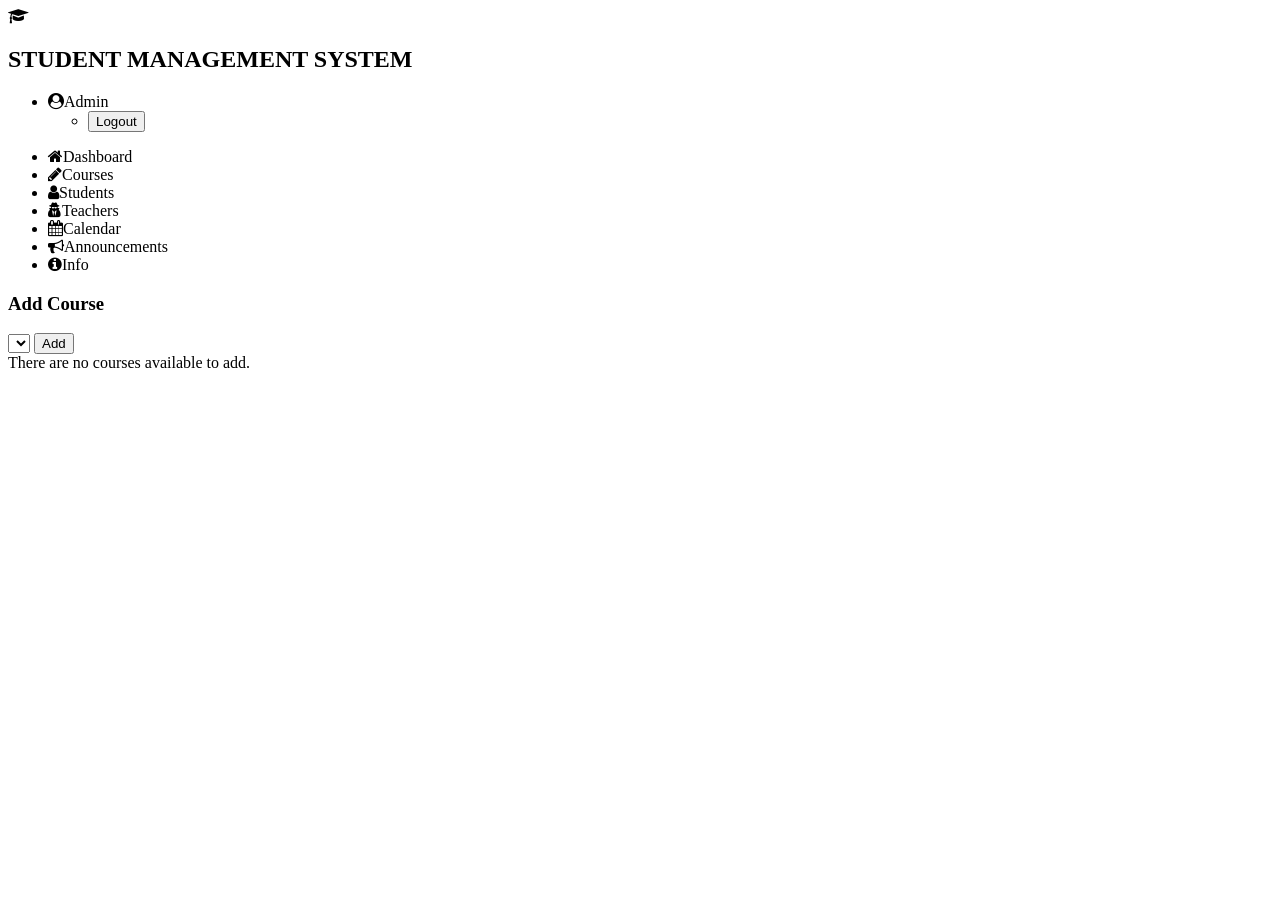
<file: src/main/resources/templates/admin/add-course.html>
<!DOCTYPE html>

<html>

<head>
	<title>Add Course</title>
	
	<meta name="viewport" content="width=device-width, initial-scale=1">
	
	 
	<link rel="stylesheet" th:href="@{/css/navbar.css}">
	
	<link rel="stylesheet" th:href="@{/css/button.css}">
	
	<link rel="stylesheet" th:href="@{/css/admin/add-course.css}">
	
	<link rel="stylesheet" href="https://cdnjs.cloudflare.com/ajax/libs/font-awesome/4.7.0/css/font-awesome.min.css">
</head>

<body>

	<nav>
		<i class="fa fa-mortar-board"></i>
		<h1>STUDENT MANAGEMENT SYSTEM</h1>		
		<ul>
			<li>								
				<a><i class="fa fa-user-circle"></i>Admin</a>
				<ul class="dropdown">
					<li>										
						<form action="#" th:action="@{/logout}" method="POST">	
							<input type="submit" value="Logout"></input>						
						</form>						
					</li>
				</ul>
			</li>
		</ul>		
	</nav>
	
	<div class="vertical-navbar">
		<ul>
			<li><a th:href="@{/admin/adminPanel}"><i class="fa fa-home fa-navbar"></i><span>Dashboard</span></a></li>
			<li><a th:href="@{/admin/courses}"><i class="fa fa-pencil fa-navbar"></i><span>Courses</span></a></li>
			<li><a th:href="@{/admin/students}"><i class="fa fa-user fa-navbar"></i><span>Students</span></a></li>
			<li><a th:href="@{/admin/teachers}"><i class="fa fa-user-secret fa-navbar"></i><span>Teachers</span></a></li>
			<li><a th:href="@{/admin/adminPanel}"><i class="fa fa-calendar fa-navbar"></i><span>Calendar</span></a></li>
			<li><a th:href="@{/admin/adminPanel}"><i class="fa fa-bullhorn fa-navbar"></i><span>Announcements</span></a></li>
			<li><a th:href="@{/admin/adminInfo}"><i class="fa fa-info-circle fa-navbar"></i><span>Info</span></a></li>
		</ul>
	</div>
	
	<div class="content">
	
	<h3>Add Course</h3>
	<div th:if="${listSize != 0}">
	<form action="#" th:action="@{/admin/students/{studentId}/addCourse/save(studentId=${student.id})}">
		<select th:name="courseId">
			<option th:each="c : ${courses}"
                    th:value="${c.id}"
                    th:text="${c.code + ' ' + c.name}" />			
		</select>
		<button type="submit">Add</button>
	</form>
	</div>
	
	<div th:if="${listSize == 0}">There are no courses available to add.</div>
	
	</div>
</body>

</html>
</file>
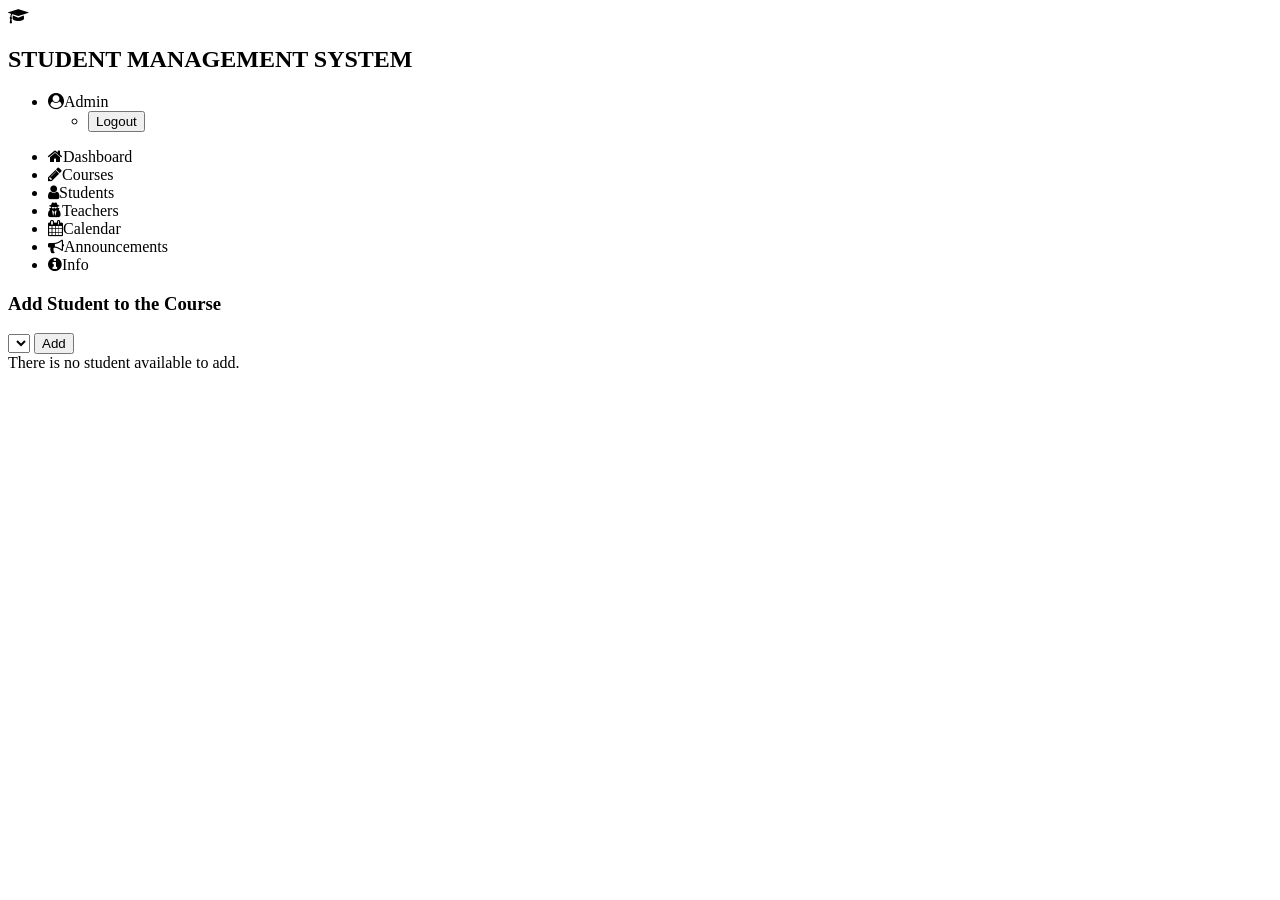
<file: src/main/resources/templates/admin/add-student.html>
<!DOCTYPE html>

<html>

<head>
	<title>Add Student</title>
	<meta name="viewport" content="width=device-width, initial-scale=1">
		 
	<link rel="stylesheet" th:href="@{/css/navbar.css}">
	
	<link rel="stylesheet" th:href="@{/css/admin/add-course.css}">
	
	<link rel="stylesheet" href="https://cdnjs.cloudflare.com/ajax/libs/font-awesome/4.7.0/css/font-awesome.min.css">
</head>

<body>

	<nav>
		<i class="fa fa-mortar-board"></i>
		<h1>STUDENT MANAGEMENT SYSTEM</h1>		
		<ul>
			<li>								
				<a><i class="fa fa-user-circle"></i>Admin</a>
				<ul class="dropdown">
					<li>										
						<form action="#" th:action="@{/logout}" method="POST">	
							<input type="submit" value="Logout"></input>						
						</form>						
					</li>
				</ul>
			</li>
		</ul>		
	</nav>
	
	<div class="vertical-navbar">
		<ul>
			<li><a th:href="@{/admin/adminPanel}"><i class="fa fa-home fa-navbar"></i><span>Dashboard</span></a></li>
			<li><a th:href="@{/admin/courses}"><i class="fa fa-pencil fa-navbar"></i><span>Courses</span></a></li>
			<li><a th:href="@{/admin/students}"><i class="fa fa-user fa-navbar"></i><span>Students</span></a></li>
			<li><a th:href="@{/admin/teachers}"><i class="fa fa-user-secret fa-navbar"></i><span>Teachers</span></a></li>
			<li><a th:href="@{/admin/adminPanel}"><i class="fa fa-calendar fa-navbar"></i><span>Calendar</span></a></li>
			<li><a th:href="@{/admin/adminPanel}"><i class="fa fa-bullhorn fa-navbar"></i><span>Announcements</span></a></li>
			<li><a th:href="@{/admin/adminInfo}"><i class="fa fa-info-circle fa-navbar"></i><span>Info</span></a></li>
		</ul>
	</div>
	
	<div class="content">
	<h3>Add Student to the Course</h3>
	<div th:if="${listSize != 0}">
	<form action="#" th:action="@{/admin/courses/{courseId}/students/addStudent/save(courseId=${course.id})}">
		<select th:name="studentId">
			<option th:each="s : ${students}"
                    th:value="${s.id}"
                    th:text="${s.firstName + ' ' + s.lastName}" />			
		</select>
		<button type="submit">Add</button>
	</form>
	</div>
	
	<div th:if="${listSize == 0}">There is no student available to add.</div>
	
	
	</div>
</body>

</html>
</file>
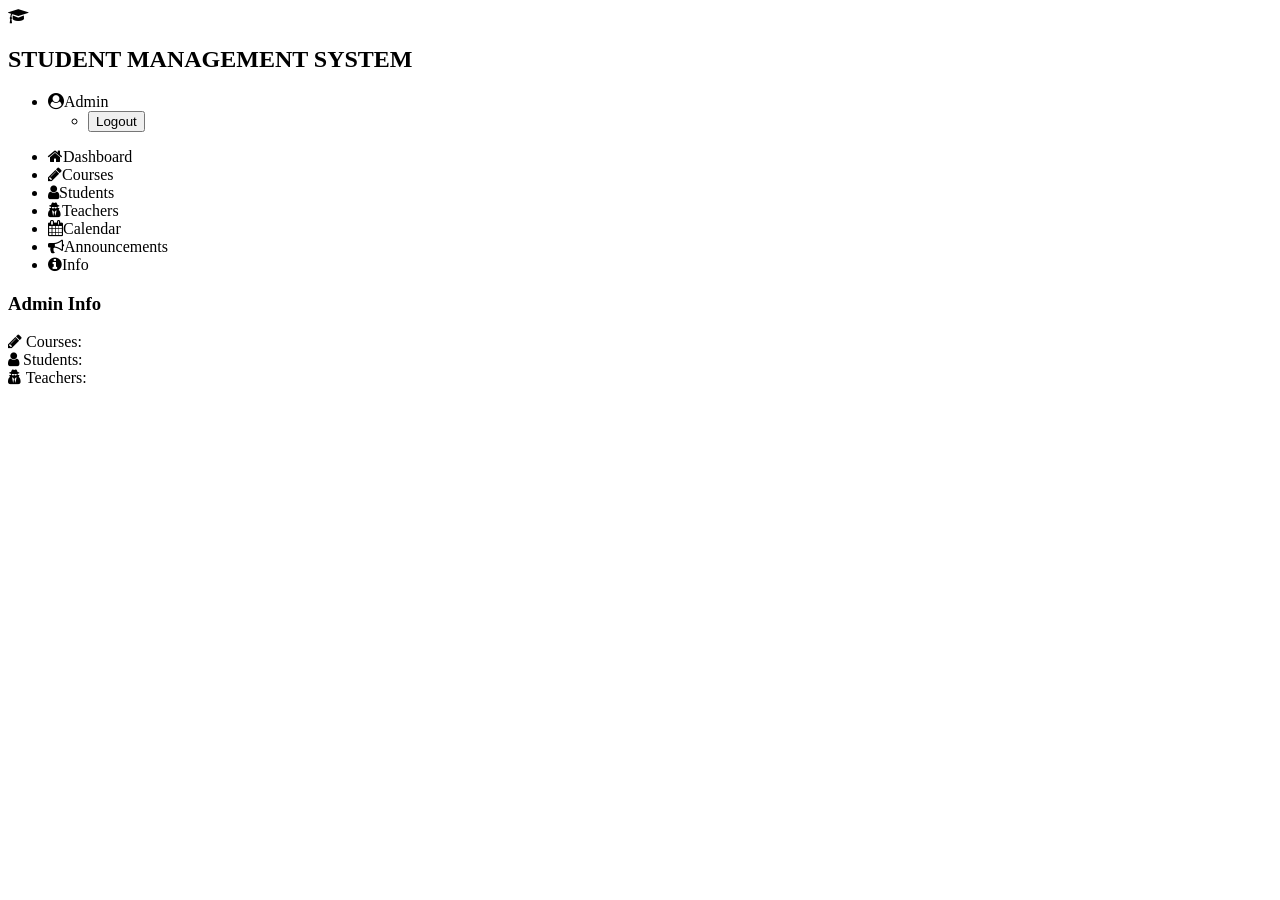
<file: src/main/resources/templates/admin/admin-info.html>
<!DOCTYPE html>
<html lang="eng" xlmns:th="http://www.thymeleaf.org">

<head>
	<title>Admin Info</title>
	
	<meta name="viewport" content="width=device-width, initial-scale=1">
	
	 
	<link rel="stylesheet" th:href="@{/css/navbar.css}">
	
	<link rel="stylesheet" th:href="@{/css/admin/admin-info.css}">
	
	<link rel="stylesheet" href="https://cdnjs.cloudflare.com/ajax/libs/font-awesome/4.7.0/css/font-awesome.min.css">
	
</head>

<body>
	
	<nav>
		<i class="fa fa-mortar-board"></i>
		<h1>STUDENT MANAGEMENT SYSTEM</h1>		
		<ul>
			<li>								
				<a><i class="fa fa-user-circle"></i>Admin</a>
				<ul class="dropdown">
					<li>										
						<form action="#" th:action="@{/logout}" method="POST">	
							<input type="submit" value="Logout"></input>						
						</form>						
					</li>
				</ul>
			</li>
		</ul>		
	</nav>
	
	<div class="vertical-navbar">
		<ul>
			<li><a th:href="@{/admin/adminPanel}"><i class="fa fa-home fa-navbar"></i><span>Dashboard</span></a></li>
			<li><a th:href="@{/admin/courses}"><i class="fa fa-pencil fa-navbar"></i><span>Courses</span></a></li>
			<li><a th:href="@{/admin/students}"><i class="fa fa-user fa-navbar"></i><span>Students</span></a></li>
			<li><a th:href="@{/admin/teachers}"><i class="fa fa-user-secret fa-navbar"></i><span>Teachers</span></a></li>
			<li><a th:href="@{/admin/adminPanel}"><i class="fa fa-calendar fa-navbar"></i><span>Calendar</span></a></li>
			<li><a th:href="@{/admin/adminPanel}"><i class="fa fa-bullhorn fa-navbar"></i><span>Announcements</span></a></li>
			<li><a th:href="@{/admin/adminInfo}"><i class="fa fa-info-circle fa-navbar"></i><span>Info</span></a></li>
		</ul>
	</div>
	
	
	
	<div class="content">
	
		<h3>Admin Info</h3>
		<div class="card-container">
		<div class="card">
			<div>
				<i class="fa fa-pencil"></i>
				<span>Courses:</span>
				<span th:text="${courseSize}"></span>
			</div>
		</div>
		
		<div class="card" id="students">
			<div>
				<i class="fa fa-user"></i>
				<span>Students:</span>
				<span th:text="${studentSize}"></span>
			</div>
		</div>
		
		
		<div class="card" id="teachers">
			<div>
				<i class="fa fa-user-secret"></i>
				<span>Teachers:</span>
				<span th:text="${teacherSize}"></span>
			</div>
		</div>
		</div>
	</div>

</body>

</html>
</file>
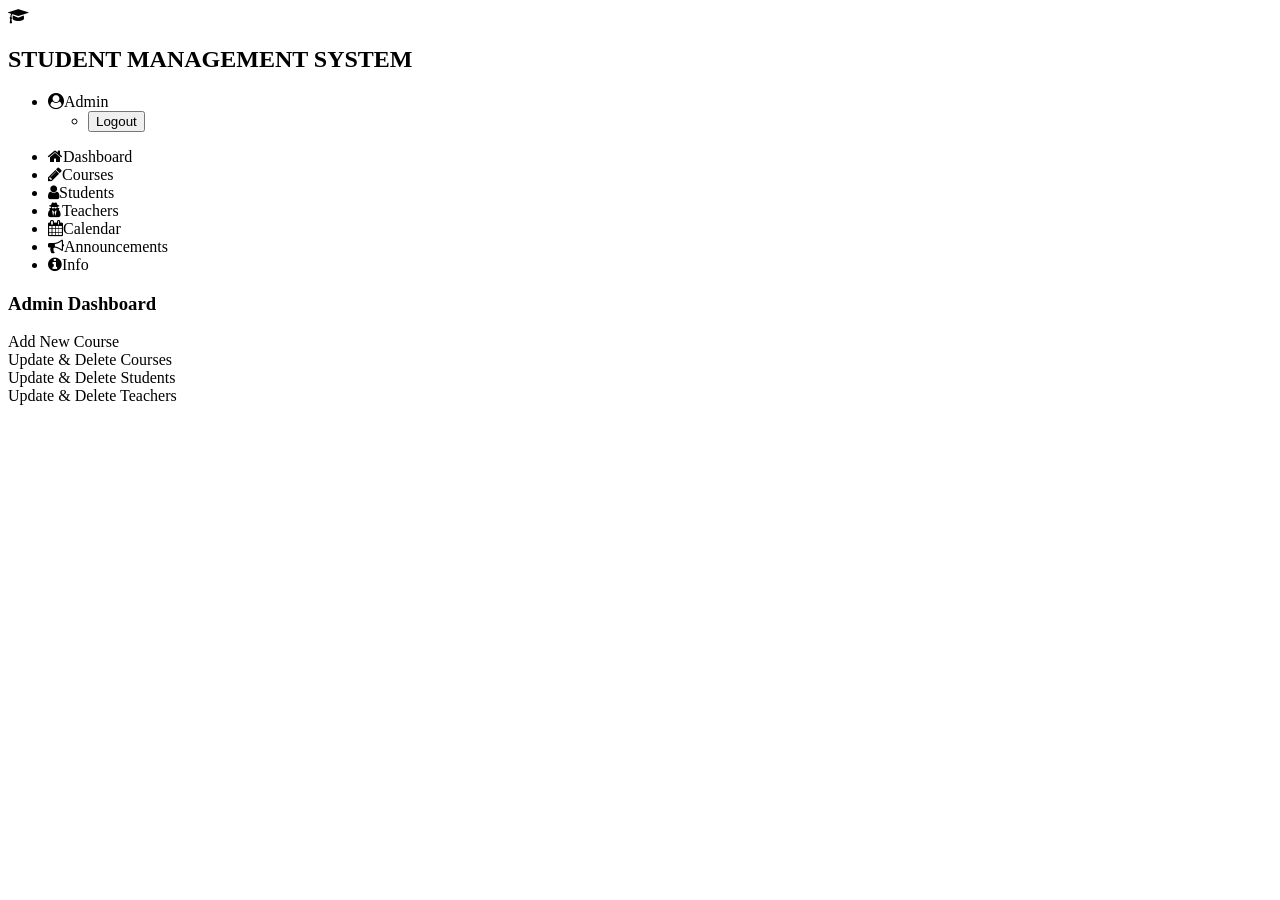
<file: src/main/resources/templates/admin/admin-panel.html>
<!DOCTYPE html>
<html lang="eng" xlmns:th="http://www.thymeleaf.org">

<head>
	<title>Admin Panel</title>
	
	<meta name="viewport" content="width=device-width, initial-scale=1">
	
	 
	<link rel="stylesheet" th:href="@{/css/navbar.css}">
	
	<link rel="stylesheet" th:href="@{/css/admin/admin-panel.css}">
	
	<link rel="stylesheet" href="https://cdnjs.cloudflare.com/ajax/libs/font-awesome/4.7.0/css/font-awesome.min.css">
	
</head>

<body>
	
	<nav>
		<i class="fa fa-mortar-board"></i>
		<h1>STUDENT MANAGEMENT SYSTEM</h1>		
		<ul>
			<li>								
				<a><i class="fa fa-user-circle"></i>Admin</a>
				<ul class="dropdown">
					<li>										
						<form action="#" th:action="@{/logout}" method="POST">	
							<input type="submit" value="Logout"></input>						
						</form>						
					</li>
				</ul>
			</li>
		</ul>		
	</nav>
	
	<div class="vertical-navbar">
		<ul>
			<li><a th:href="@{/admin/adminPanel}"><i class="fa fa-home fa-navbar"></i><span>Dashboard</span></a></li>
			<li><a th:href="@{/admin/courses}"><i class="fa fa-pencil fa-navbar"></i><span>Courses</span></a></li>
			<li><a th:href="@{/admin/students}"><i class="fa fa-user fa-navbar"></i><span>Students</span></a></li>
			<li><a th:href="@{/admin/teachers}"><i class="fa fa-user-secret fa-navbar"></i><span>Teachers</span></a></li>
			<li><a th:href="@{/admin/adminPanel}"><i class="fa fa-calendar fa-navbar"></i><span>Calendar</span></a></li>
			<li><a th:href="@{/admin/adminPanel}"><i class="fa fa-bullhorn fa-navbar"></i><span>Announcements</span></a></li>
			<li><a th:href="@{/admin/adminInfo}"><i class="fa fa-info-circle fa-navbar"></i><span>Info</span></a></li>
		</ul>
	</div>
	
	
	
	<div class="content">
	
		<h3>Admin Dashboard</h3>
		
		
		<div class="sections">
		<div class="section" id="add-course">
			<a th:href="@{/admin/addCourse}"><div>Add New Course</div></a>	
		</div>
		
		<div class="section" id="courses">
			<a th:href="@{/admin/courses}"><div>Update & Delete Courses</div></a>	
		</div>
		
		<div class="section" id="students">
			<a th:href="@{/admin/students}"><div>Update & Delete Students</div></a>
		</div>
		
		<div class="section" id="teachers">
			<a th:href="@{/admin/teachers}"><div>Update & Delete Teachers</div></a>
		</div>
				
		</div>
	</div>

</body>

</html>
</file>
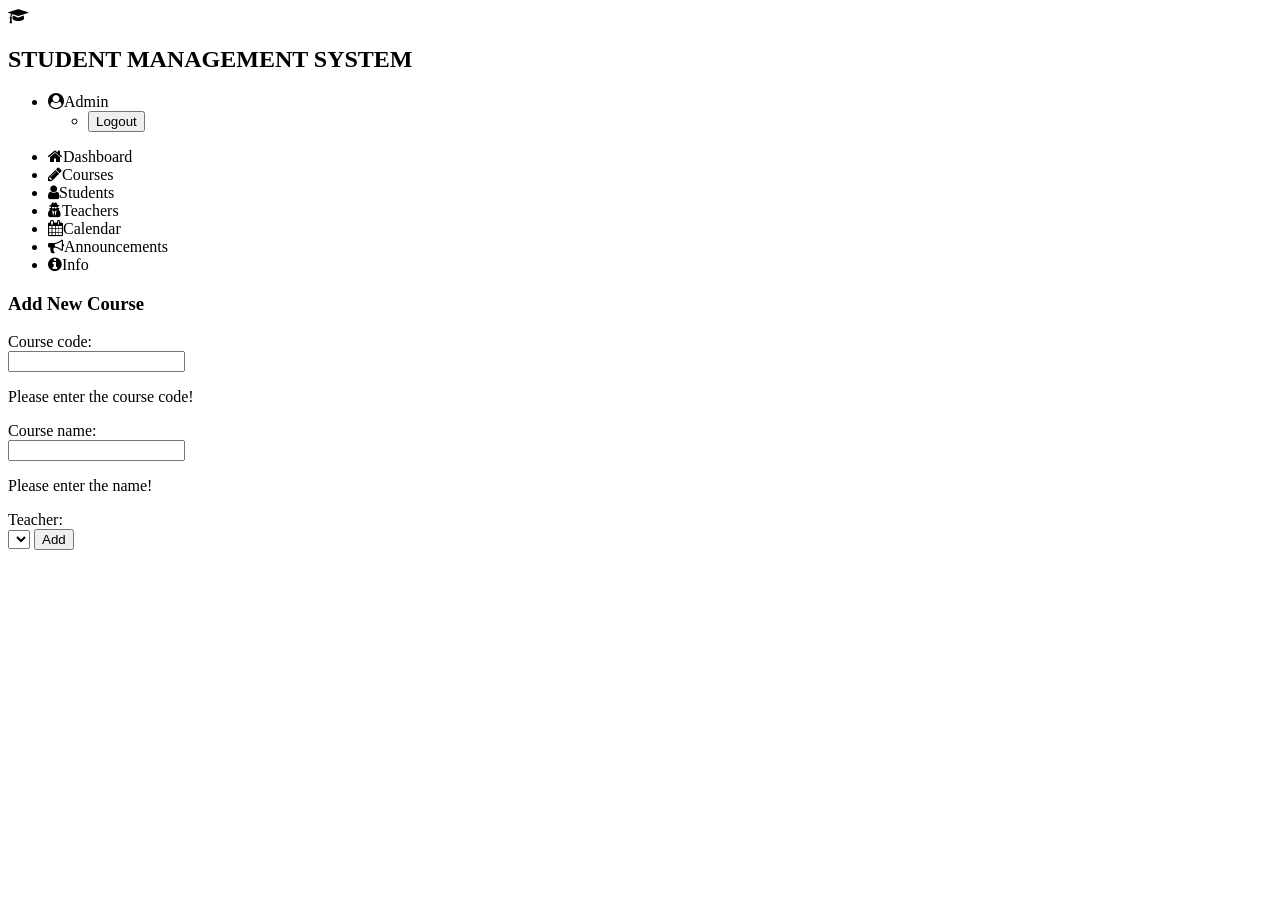
<file: src/main/resources/templates/admin/course-form.html>
<!DOCTYPE html>

<html>

<head>
	<title>Add New Course</title>
	
	<meta name="viewport" content="width=device-width, initial-scale=1">
	 
	<link rel="stylesheet" th:href="@{/css/navbar.css}">
	
	<link rel="stylesheet" th:href="@{/css/admin/course-form.css}">
	
	<link rel="stylesheet" href="https://cdnjs.cloudflare.com/ajax/libs/font-awesome/4.7.0/css/font-awesome.min.css">
	
</head>

<body>

	<nav>
		<i class="fa fa-mortar-board"></i>
		<h1>STUDENT MANAGEMENT SYSTEM</h1>		
		<ul>
			<li>								
				<a><i class="fa fa-user-circle"></i>Admin</a>
				<ul class="dropdown">
					<li>										
						<form action="#" th:action="@{/logout}" method="POST">	
							<input type="submit" value="Logout"></input>						
						</form>						
					</li>
				</ul>
			</li>
		</ul>		
	</nav>
	
	<div class="vertical-navbar">
		<ul>
			<li><a th:href="@{/admin/adminPanel}"><i class="fa fa-home fa-navbar"></i><span>Dashboard</span></a></li>
			<li><a th:href="@{/admin/courses}"><i class="fa fa-pencil fa-navbar"></i><span>Courses</span></a></li>
			<li><a th:href="@{/admin/students}"><i class="fa fa-user fa-navbar"></i><span>Students</span></a></li>
			<li><a th:href="@{/admin/teachers}"><i class="fa fa-user-secret fa-navbar"></i><span>Teachers</span></a></li>
			<li><a th:href="@{/admin/adminPanel}"><i class="fa fa-calendar fa-navbar"></i><span>Calendar</span></a></li>
			<li><a th:href="@{/admin/adminPanel}"><i class="fa fa-bullhorn fa-navbar"></i><span>Announcements</span></a></li>
			<li><a th:href="@{/admin/adminInfo}"><i class="fa fa-info-circle fa-navbar"></i><span>Info</span></a></li>
		</ul>
	</div>
	
	<div class="content">
	
	<div class="container">
	<h3>Add New Course</h3>
	
	<form action="#" th:action="@{/admin/saveCourse}" th:object="${course}" method="POST">
		
		<input type="hidden" th:field="*{id}">
		
		<div class="form-input-item">
		<div>Course code:</div> <input type="text" th:field="*{code}">
		<p th:if="${#fields.hasErrors('code')}" class="error">Please enter the course code!</p>
		</div>
		
		<div class="form-input-item">
		<div>Course name:</div> <input type="text" th:field="*{name}">
		<p th:if="${#fields.hasErrors('name')}" class="error">Please enter the name!</p>
		</div>
		
		 <div class="form-input-item">Teacher: </div>
		 <select th:name="teacherId">
			<option th:each="t : ${teachers}"
                    th:value="${t.id}"
                    th:text="${t.firstName + ' ' + t.lastName}" />			
		</select>
		
		<button type="submit">Add</button>
	</form>
	
	</div>
	</div>
</body>

</html>
</file>
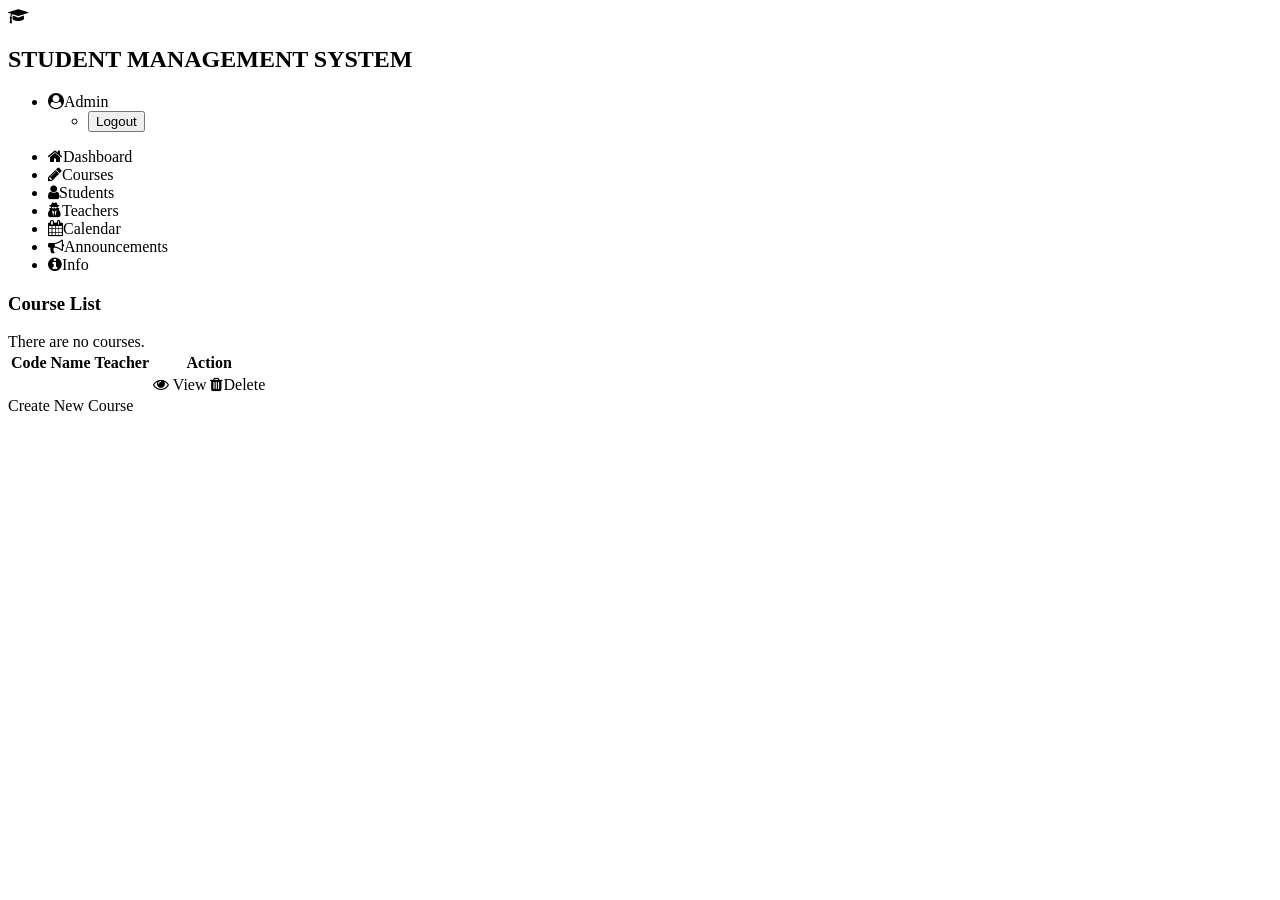
<file: src/main/resources/templates/admin/course-list.html>
<!DOCTYPE html>

<html>

<head>
	<title>Course List</title>
	
	<meta name="viewport" content="width=device-width, initial-scale=1">
		 
	<link rel="stylesheet" th:href="@{/css/navbar.css}">
	
	<link rel="stylesheet" th:href="@{/css/table.css}">
	
	<link rel="stylesheet" th:href="@{/css/button.css}">
	
	<link rel="stylesheet" th:href="@{/css/admin/course-list.css}">
	
	<link rel="stylesheet" href="https://cdnjs.cloudflare.com/ajax/libs/font-awesome/4.7.0/css/font-awesome.min.css">
</head>

<body>

	<nav>
		<i class="fa fa-mortar-board"></i>
		<h1>STUDENT MANAGEMENT SYSTEM</h1>		
		<ul>
			<li>								
				<a><i class="fa fa-user-circle"></i>Admin</a>
				<ul class="dropdown">
					<li>										
						<form action="#" th:action="@{/logout}" method="POST">	
							<input type="submit" value="Logout"></input>						
						</form>						
					</li>
				</ul>
			</li>
		</ul>		
	</nav>
	
	<div class="vertical-navbar">
		<ul>
			<li><a th:href="@{/admin/adminPanel}"><i class="fa fa-home fa-navbar"></i><span>Dashboard</span></a></li>
			<li><a th:href="@{/admin/courses}"><i class="fa fa-pencil fa-navbar"></i><span>Courses</span></a></li>
			<li><a th:href="@{/admin/students}"><i class="fa fa-user fa-navbar"></i><span>Students</span></a></li>
			<li><a th:href="@{/admin/teachers}"><i class="fa fa-user-secret fa-navbar"></i><span>Teachers</span></a></li>
			<li><a th:href="@{/admin/adminPanel}"><i class="fa fa-calendar fa-navbar"></i><span>Calendar</span></a></li>
			<li><a th:href="@{/admin/adminPanel}"><i class="fa fa-bullhorn fa-navbar"></i><span>Announcements</span></a></li>
			<li><a th:href="@{/admin/adminInfo}"><i class="fa fa-info-circle fa-navbar"></i><span>Info</span></a></li>
		</ul>
	</div>
	
	<div class="content">
	
	<h3>Course List</h3>
	
	<div class="container">
	
	<div th:if="${courses.size() == 0}">There are no courses.</div>
	
	<div th:if="${courses.size() != 0}">
	<table>
	
		<thead>
			<tr>
				<th id="table-top-left">Code</th>
				<th>Name</th>
				<th>Teacher</th>
				<th id="table-top-right" class="short-col">Action</th>
			</tr>
		</thead>
		
		<tbody>
			<tr th:each="course : ${courses}">
				<td th:text="${course.code}">
				<td th:text="${course.name}">
				<td th:text="${course.teacher.firstName + ' ' + course.teacher.lastName}">
				<td class="short-col">
					<a class="button" th:href="@{/admin/courses/{courseId}/students(courseId=${course.id})}">
					<i class="fa fa-eye"></i> <span>View</span></a>
					<a class="button delete-button" th:href="@{/admin/courses/delete(courseId=${course.id})}"
							onclick="if (!(confirm('Are you sure you want to delete?'))) return false">
					<i class="fa fa-trash"></i><span>Delete<span></a>
				</td>
			</tr>
				
		</tbody>
		
	</table>
	</div>
	<a class="button add-button" th:href="@{/admin/addCourse}">Create New Course</a>
	</div>
	
	</div>
</body>

</html>
</file>
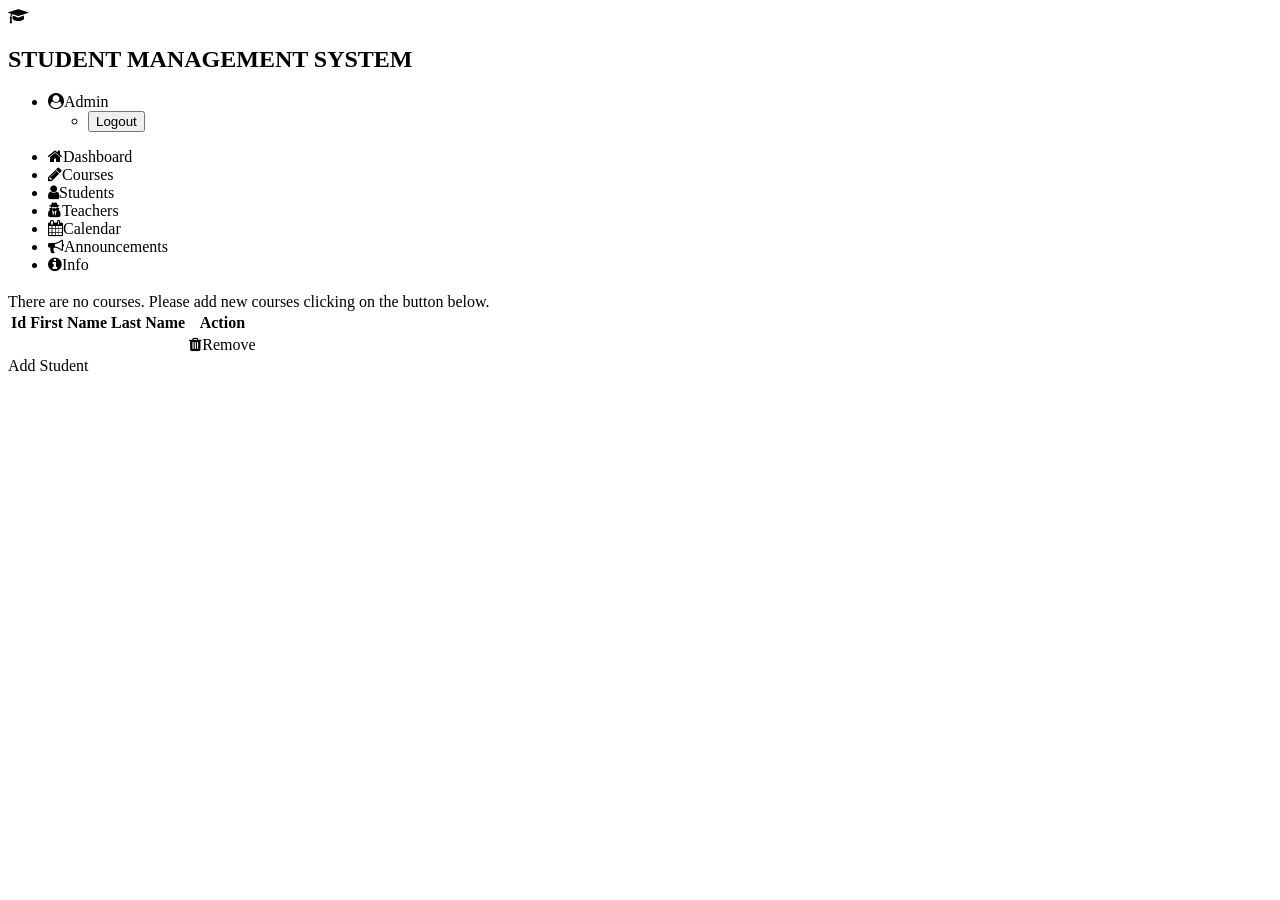
<file: src/main/resources/templates/admin/course-student-list.html>
<!DOCTYPE html>

<html>

<head>
	<title>Student List</title>
	<meta name="viewport" content="width=device-width, initial-scale=1">
		 
	<link rel="stylesheet" th:href="@{/css/navbar.css}">
	
	<link rel="stylesheet" th:href="@{/css/table.css}">
	
	<link rel="stylesheet" th:href="@{/css/button.css}">
	
	<link rel="stylesheet" th:href="@{/css/admin/course-student-list.css}">
	
	<link rel="stylesheet" href="https://cdnjs.cloudflare.com/ajax/libs/font-awesome/4.7.0/css/font-awesome.min.css">
</head>

<body>

	<nav>
		<i class="fa fa-mortar-board"></i>
		<h1>STUDENT MANAGEMENT SYSTEM</h1>		
		<ul>
			<li>								
				<a><i class="fa fa-user-circle"></i>Admin</a>
				<ul class="dropdown">
					<li>										
						<form action="#" th:action="@{/logout}" method="POST">	
							<input type="submit" value="Logout"></input>						
						</form>						
					</li>
				</ul>
			</li>
		</ul>		
	</nav>
	
	<div class="vertical-navbar">
		<ul>
			<li><a th:href="@{/admin/adminPanel}"><i class="fa fa-home fa-navbar"></i><span>Dashboard</span></a></li>
			<li><a th:href="@{/admin/courses}"><i class="fa fa-pencil fa-navbar"></i><span>Courses</span></a></li>
			<li><a th:href="@{/admin/students}"><i class="fa fa-user fa-navbar"></i><span>Students</span></a></li>
			<li><a th:href="@{/admin/teachers}"><i class="fa fa-user-secret fa-navbar"></i><span>Teachers</span></a></li>
			<li><a th:href="@{/admin/adminPanel}"><i class="fa fa-calendar fa-navbar"></i><span>Calendar</span></a></li>
			<li><a th:href="@{/admin/adminPanel}"><i class="fa fa-bullhorn fa-navbar"></i><span>Announcements</span></a></li>
			<li><a th:href="@{/admin/adminInfo}"><i class="fa fa-info-circle fa-navbar"></i><span>Info</span></a></li>
		</ul>
	</div>
	
	<div class="content">
	
	<h3 th:text="${course.name + ' Course Student List'}"></h3>
	
	<div class="container">
	
	<p th:text="${'Course teacher: ' + teacher.firstName + ' ' + teacher.lastName}"></p>
	
	<div th:if="${students.size() == 0}">There are no courses. Please add new courses clicking on the button below.</div>
	
	<div th:if="${students.size() != 0}">
	
	<table>
		<thead>
			<tr>
				<th id="table-top-left" class="short-col">Id</th>
				<th>First Name</th>
				<th>Last Name</th>
				<th id="table-top-right" class="short-col">Action</th>
			</tr>
		</thead>
		
		<tbody>
			<tr th:each="student : ${students}">
				<td class="short-col" th:text="${student.id}">
				<td th:text="${student.firstName}">
				<td th:text="${student.lastName}">
				<td class="short-col">
					<a class="button delete-button" th:href="@{/admin/courses/{courseId}/students/delete(courseId=${course.id}, studentId=${student.id})}"
					onclick="if (!(confirm('Are you sure you want to delete?'))) return false">
					<i class="fa fa-trash"></i><span>Remove<span>
				</td>
			</tr>
		</tbody>
	</table>
	
	</div>
	
	<a class="button" id="add-button" th:href="@{/admin/courses/{courseId}/students/addStudent(courseId=${course.id})}">Add Student</a>
	
	</div>
	
	</div>
</body>

</html>
</file>
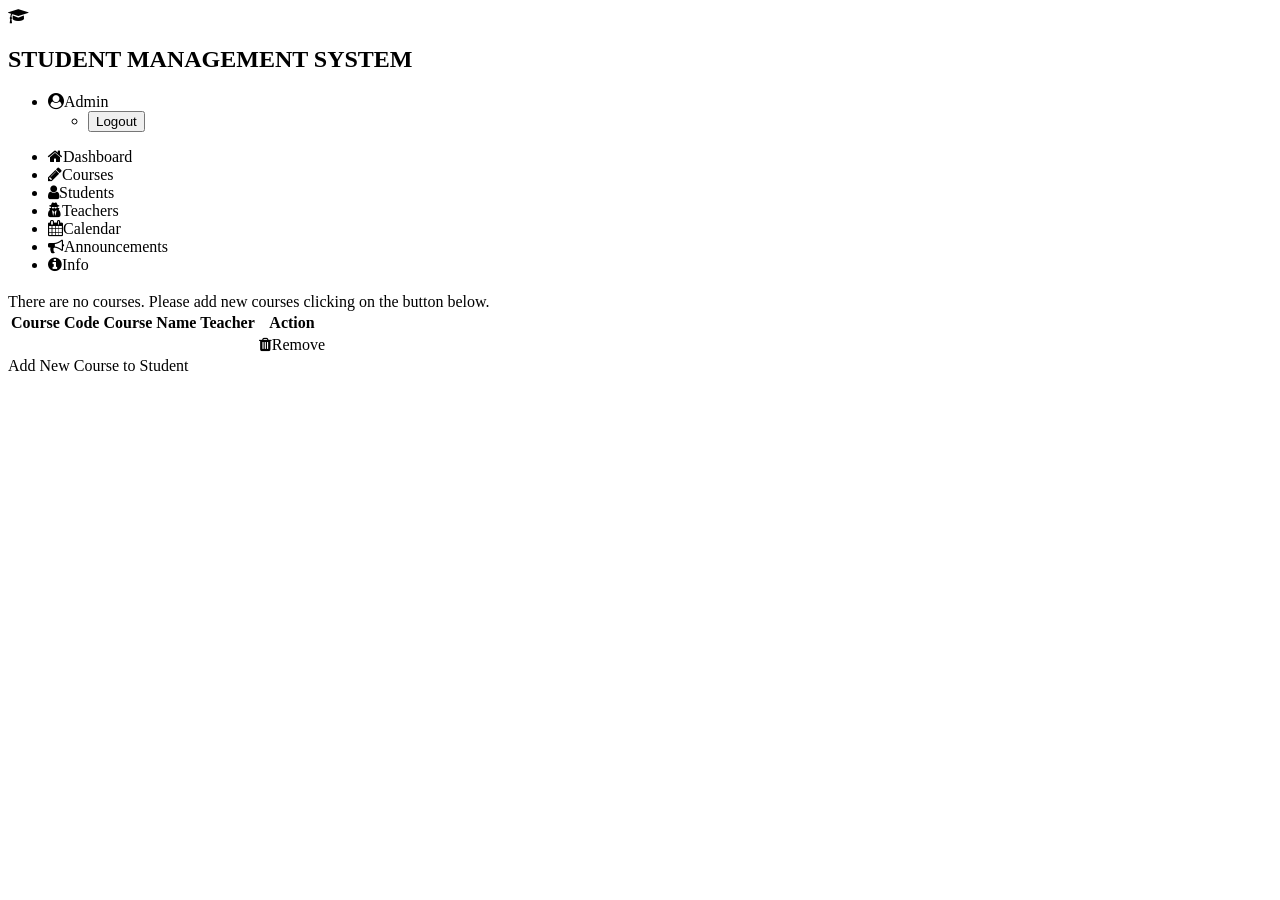
<file: src/main/resources/templates/admin/student-course-list.html>
<!DOCTYPE html>

<html>

<head>
	<title>Student Course List</title>
	
	<meta name="viewport" content="width=device-width, initial-scale=1">
	
	 
	<link rel="stylesheet" th:href="@{/css/navbar.css}">
	
	<link rel="stylesheet" th:href="@{/css/table.css}">
	
	<link rel="stylesheet" th:href="@{/css/button.css}">
	
	<link rel="stylesheet" th:href="@{/css/admin/student-course-list.css}">
	
	<link rel="stylesheet" href="https://cdnjs.cloudflare.com/ajax/libs/font-awesome/4.7.0/css/font-awesome.min.css">
</head>

<body>

	<nav>
		<i class="fa fa-mortar-board"></i>
		<h1>STUDENT MANAGEMENT SYSTEM</h1>		
		<ul>
			<li>								
				<a><i class="fa fa-user-circle"></i>Admin</a>
				<ul class="dropdown">
					<li>										
						<form action="#" th:action="@{/logout}" method="POST">	
							<input type="submit" value="Logout"></input>						
						</form>						
					</li>
				</ul>
			</li>
		</ul>		
	</nav>
	
	<div class="vertical-navbar">
		<ul>
			<li><a th:href="@{/admin/adminPanel}"><i class="fa fa-home fa-navbar"></i><span>Dashboard</span></a></li>
			<li><a th:href="@{/admin/courses}"><i class="fa fa-pencil fa-navbar"></i><span>Courses</span></a></li>
			<li><a th:href="@{/admin/students}"><i class="fa fa-user fa-navbar"></i><span>Students</span></a></li>
			<li><a th:href="@{/admin/teachers}"><i class="fa fa-user-secret fa-navbar"></i><span>Teachers</span></a></li>
			<li><a th:href="@{/admin/adminPanel}"><i class="fa fa-calendar fa-navbar"></i><span>Calendar</span></a></li>
			<li><a th:href="@{/admin/adminPanel}"><i class="fa fa-bullhorn fa-navbar"></i><span>Announcements</span></a></li>
			<li><a th:href="@{/admin/adminInfo}"><i class="fa fa-info-circle fa-navbar"></i><span>Info</span></a></li>
		</ul>
	</div>
	
	
	<h3 th:text="${student.firstName + ' ' + student.lastName + ' Course List'}"></h3>
	
	<div class="content">
	
	<div th:if="${courses.size() == 0}">There are no courses. Please add new courses clicking on the button below.</div>
	
	<div th:if="${courses.size() != 0}">
	
	<table>
		<thead>
			<tr>
				<th id="table-top-left">Course Code</th>
				<th>Course Name</th>
				<th>Teacher</th>
				<th id="table-top-right" class="short-col">Action</th>
			</tr>
		</thead>
		
		<tbody>
			<tr th:each="course : ${courses}">
				<td th:text="${course.code}">
				<td th:text="${course.name}">
				<td th:text="${course.teacher.firstName + ' ' + course.teacher.lastName}">
				<td class="short-col">
					<a class="button delete-button" th:href="@{/admin/students/{studentId}/courses/delete/{courseId}(studentId=${student.id}, courseId=${course.id})}"
							onclick="if (!(confirm('Are you sure you want to unroll the student from this course?'))) return false">
					<i class="fa fa-trash"></i><span>Remove</span></a>
				</td>
			</tr>	
		</tbody>
	
	</table>
	
	</div>
	
	
	<a class="button add-button" th:href="@{/admin/students/{studentId}/addCourse(studentId=${student.id})}">Add New Course to Student</a>
	
	
	</div>
</body>

</html>
</file>
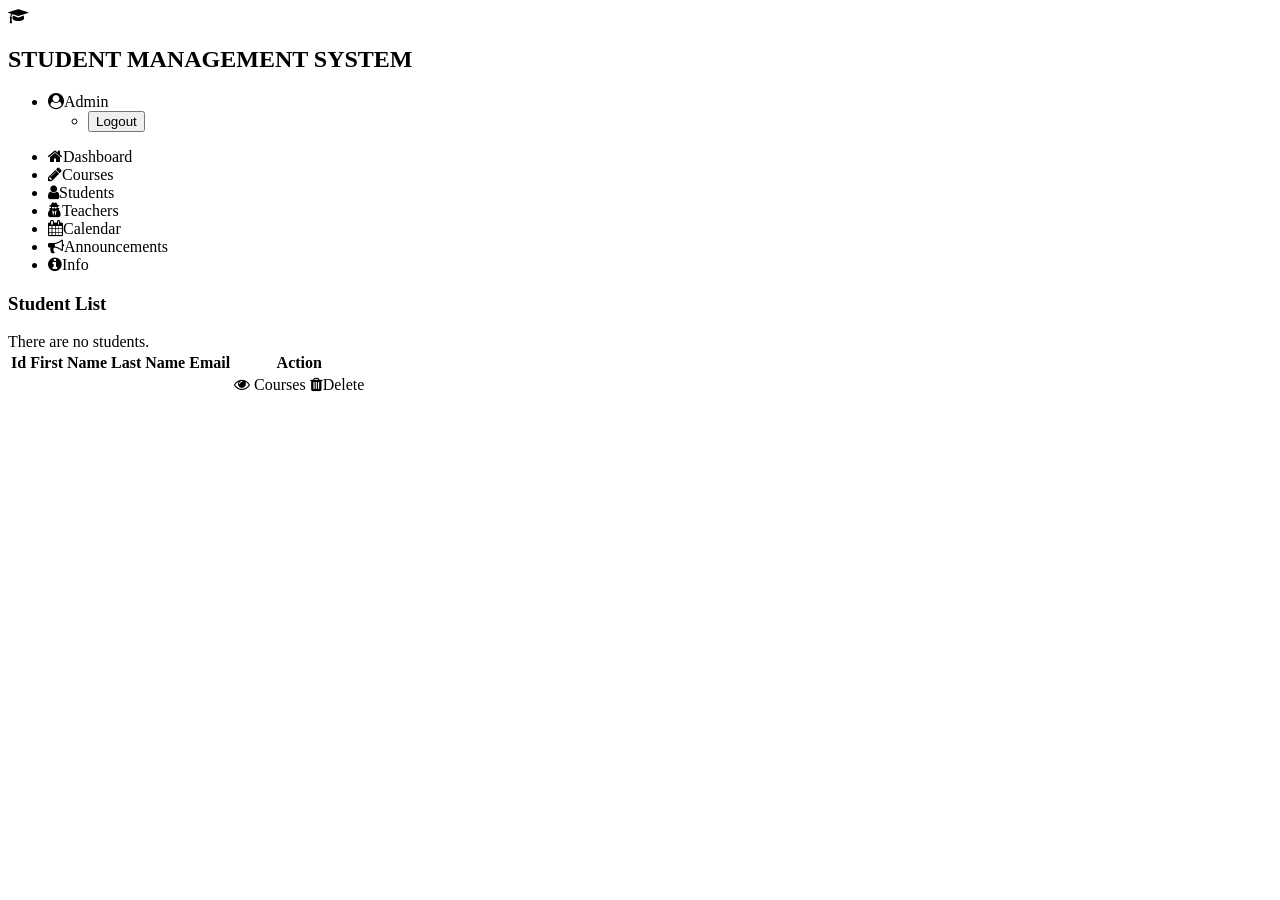
<file: src/main/resources/templates/admin/student-list.html>
<!DOCTYPE html>

<html>

<head>
	<title>Student List</title>
	
	<meta name="viewport" content="width=device-width, initial-scale=1">
	 
	<link rel="stylesheet" th:href="@{/css/navbar.css}">
	
	<link rel="stylesheet" th:href="@{/css/table.css}">
	
	<link rel="stylesheet" th:href="@{/css/button.css}">
	
	<link rel="stylesheet" th:href="@{/css/admin/student-list.css}">
	
	<link rel="stylesheet" href="https://cdnjs.cloudflare.com/ajax/libs/font-awesome/4.7.0/css/font-awesome.min.css">
</head>

<body>

	<nav>
		<i class="fa fa-mortar-board"></i>
		<h1>STUDENT MANAGEMENT SYSTEM</h1>		
		<ul>
			<li>								
				<a><i class="fa fa-user-circle"></i>Admin</a>
				<ul class="dropdown">
					<li>										
						<form action="#" th:action="@{/logout}" method="POST">	
							<input type="submit" value="Logout"></input>						
						</form>						
					</li>
				</ul>
			</li>
		</ul>		
	</nav>
	
	<div class="vertical-navbar">
		<ul>
			<li><a th:href="@{/admin/adminPanel}"><i class="fa fa-home fa-navbar"></i><span>Dashboard</span></a></li>
			<li><a th:href="@{/admin/courses}"><i class="fa fa-pencil fa-navbar"></i><span>Courses</span></a></li>
			<li><a th:href="@{/admin/students}"><i class="fa fa-user fa-navbar"></i><span>Students</span></a></li>
			<li><a th:href="@{/admin/teachers}"><i class="fa fa-user-secret fa-navbar"></i><span>Teachers</span></a></li>
			<li><a th:href="@{/admin/adminPanel}"><i class="fa fa-calendar fa-navbar"></i><span>Calendar</span></a></li>
			<li><a th:href="@{/admin/adminPanel}"><i class="fa fa-bullhorn fa-navbar"></i><span>Announcements</span></a></li>
			<li><a th:href="@{/admin/adminInfo}"><i class="fa fa-info-circle fa-navbar"></i><span>Info</span></a></li>
		</ul>
	</div>
	
	<div class="content">
	<h3>Student List</h3>
	
	<div th:if="${students.size() == 0}">There are no students.</div>
	
	<div th:if="${students.size() != 0}">
	
	<table>
		<thead>
			<tr>
				<th id="table-top-left" class="short-cell">Id</th>
				<th>First Name</th>
				<th>Last Name</th>
				<th>Email</th>
				<th id="table-top-right" class="action-col">Action</th>
			</tr>
		</thead>
		
		<tbody>
			<tr th:each="student : ${students}">
				<td class="short-cell" th:text="${student.id}">
				<td th:text="${student.firstName}">
				<td th:text="${student.lastName}">
				<td th:text="${student.email}">
				<td class="action-col">
					<a class="button courses-button" th:href="@{/admin/students/{studentId}/courses(studentId=${student.id})}">
					<i class="fa fa-eye"></i> <span>Courses</span></a>
					<a class="button delete-button" th:href="@{/admin/students/delete(studentId=${student.id})}"
					onclick="if (!(confirm('Are you sure you want to delete this student?'))) return false">
					<i class="fa fa-trash"></i><span>Delete<span></a>
				</td>
			</tr>
		</tbody>
	
	</table>
	
	</div>
	</div>
</body>

</html>
</file>
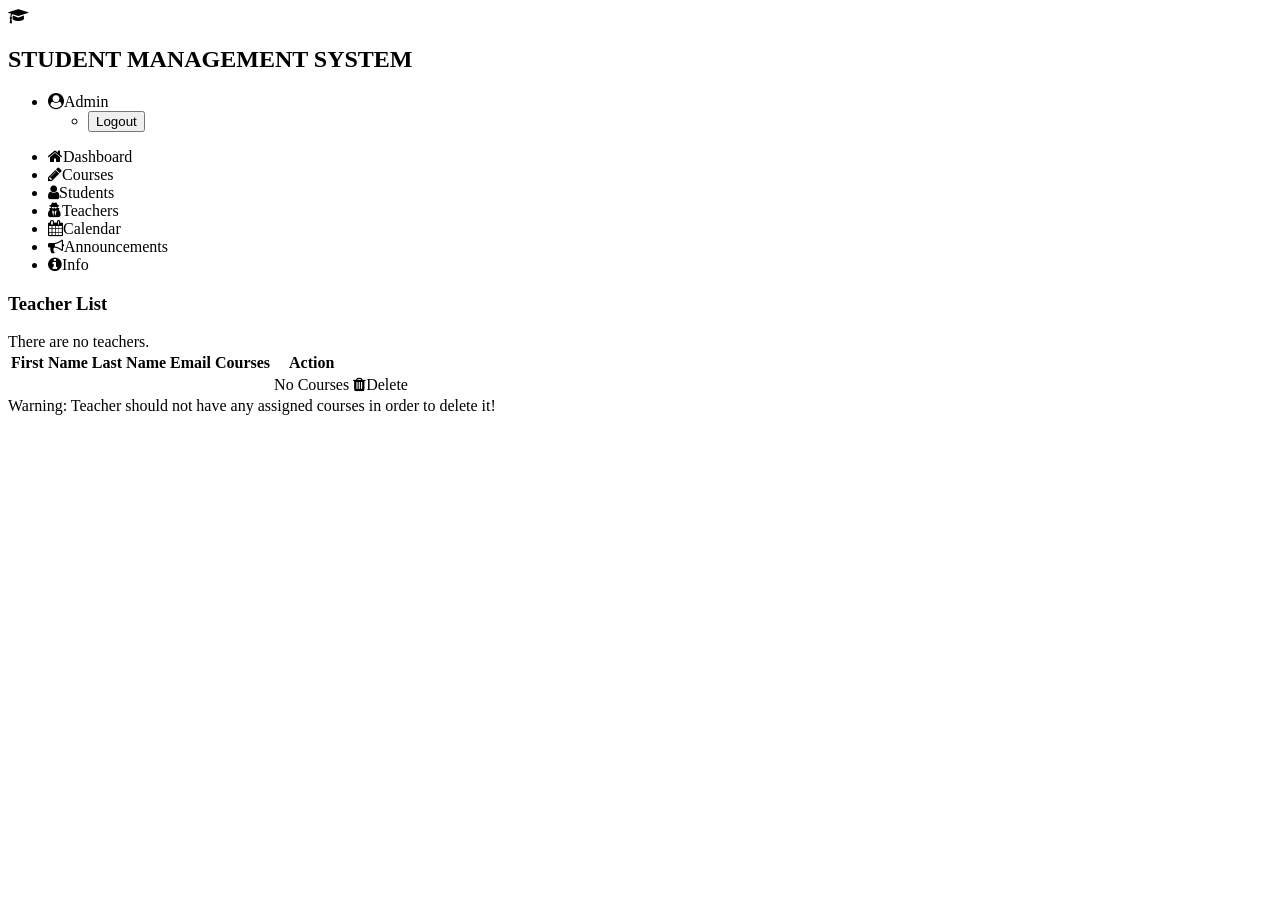
<file: src/main/resources/templates/admin/teacher-list.html>
<!DOCTYPE html>

<html>

<head>
	<title>Teacher List</title>
	
	<meta name="viewport" content="width=device-width, initial-scale=1">
	 
	<link rel="stylesheet" th:href="@{/css/navbar.css}">
	
	<link rel="stylesheet" th:href="@{/css/table.css}">
	
	<link rel="stylesheet" th:href="@{/css/button.css}">
	
	<link rel="stylesheet" th:href="@{/css/admin/teacher-list.css}">
	
	<link rel="stylesheet" href="https://cdnjs.cloudflare.com/ajax/libs/font-awesome/4.7.0/css/font-awesome.min.css">
</head>

<body>

	<nav>
		<i class="fa fa-mortar-board"></i>
		<h1>STUDENT MANAGEMENT SYSTEM</h1>		
		<ul>
			<li>								
				<a><i class="fa fa-user-circle"></i>Admin</a>
				<ul class="dropdown">
					<li>										
						<form action="#" th:action="@{/logout}" method="POST">	
							<input type="submit" value="Logout"></input>						
						</form>						
					</li>
				</ul>
			</li>
		</ul>		
	</nav>
	
	<div class="vertical-navbar">
		<ul>
			<li><a th:href="@{/admin/adminPanel}"><i class="fa fa-home fa-navbar"></i><span>Dashboard</span></a></li>
			<li><a th:href="@{/admin/courses}"><i class="fa fa-pencil fa-navbar"></i><span>Courses</span></a></li>
			<li><a th:href="@{/admin/students}"><i class="fa fa-user fa-navbar"></i><span>Students</span></a></li>
			<li><a th:href="@{/admin/teachers}"><i class="fa fa-user-secret fa-navbar"></i><span>Teachers</span></a></li>
			<li><a th:href="@{/admin/adminPanel}"><i class="fa fa-calendar fa-navbar"></i><span>Calendar</span></a></li>
			<li><a th:href="@{/admin/adminPanel}"><i class="fa fa-bullhorn fa-navbar"></i><span>Announcements</span></a></li>
			<li><a th:href="@{/admin/adminInfo}"><i class="fa fa-info-circle fa-navbar"></i><span>Info</span></a></li>
		</ul>
	</div>
	
	<div class="content">
	<h3>Teacher List</h3>
	
	<div th:if="${teachers.size() == 0}">There are no teachers.</div>
	
	<div th:if="${teachers.size() != 0}">
	<table>
		<thead>
			<tr>
				<th id="table-top-left">First Name</th>
				<th>Last Name</th>
				<th>Email</th>			
				<th>Courses</th>
				<th id="table-top-right" class="short-col">Action</th>
			</tr>
		</thead>
		
		<tbody>
			<tr th:each="teacher : ${teachers}">
				<td th:text="${teacher.firstName}">
				<td th:text="${teacher.lastName}">
				<td th:text="${teacher.email}">				
				<td th:if="${teacher.getCourses.size() != 0}">
					<span th:each="course : ${teacher.courses}" th:text="${course.name + ' '}"></span>
				</td>
				<td th:if="${teacher.getCourses.size() == 0}">
					No Courses
				</td>
				<td class="short-col">
					<a class="button delete-button" th:href="@{/admin/teachers/delete(teacherId=${teacher.id})}"
					onclick="if (!(confirm('Are you sure you want to delete?'))) return false">
					<i class="fa fa-trash"></i><span>Delete<span></a>
				</td>
			</tr>
		</tbody>
	
	</table>
	<!-- if the teacher has courses assigned, it pops a warning -->
	<div id="alert" th:if="${error == 1}">Warning: Teacher should not have any assigned courses in order to delete it!</div>
	</div>
	
	</div>
</body>

</html>
</file>
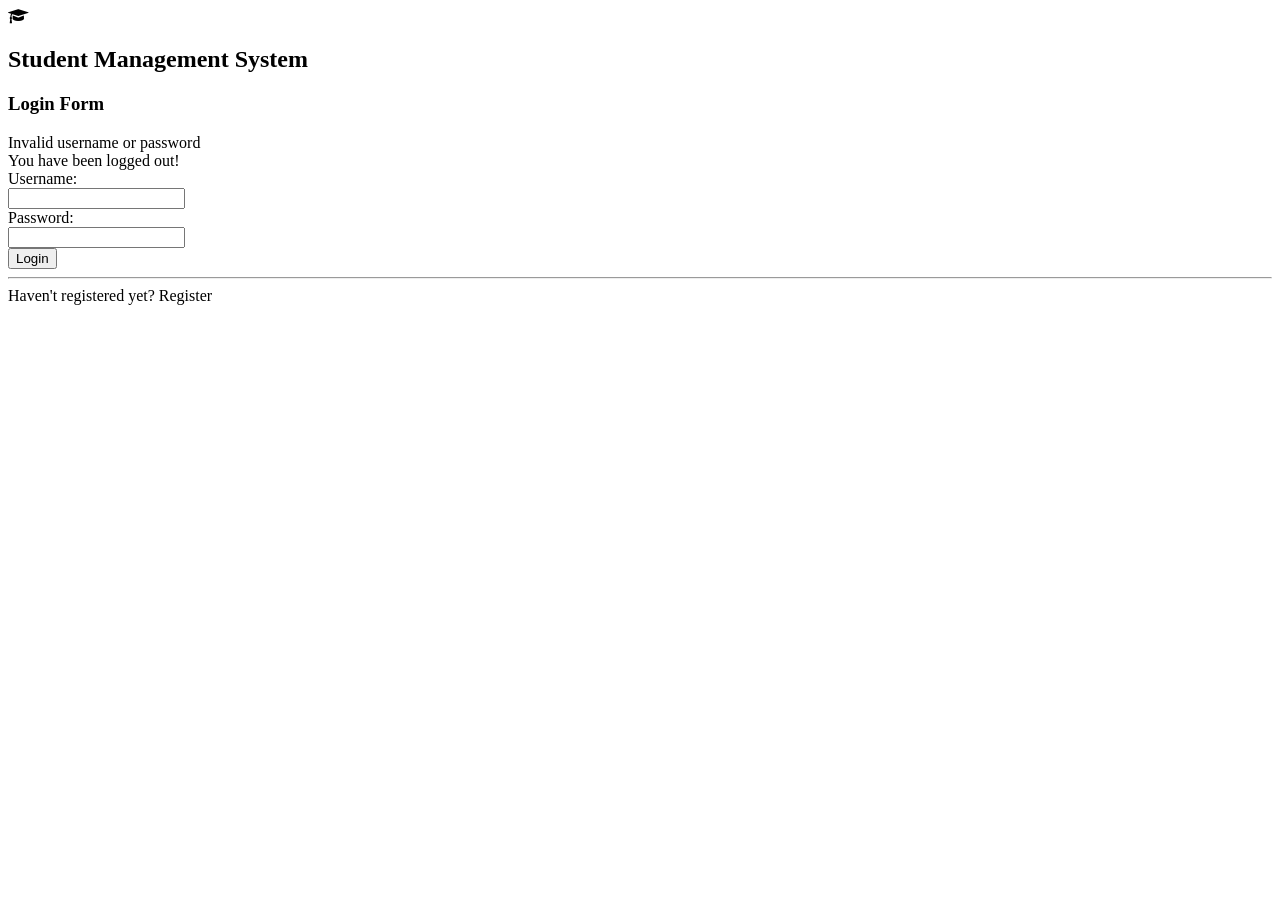
<file: src/main/resources/templates/login/login-form.html>
<!DOCTYPE html>

<html xmlns:th="http://www.thymeleaf.org">

<head>
	<title>Login Page</title>
	
	<meta charset="utf-8">
	<meta name="viewport" content="width=device-width, initial-scale=1, shrink-to-fit=no">	
	
	<link rel="stylesheet" th:href="@{/css/login/login-form.css}">
	
	<link rel="stylesheet" href="https://cdnjs.cloudflare.com/ajax/libs/font-awesome/4.7.0/css/font-awesome.min.css">
</head>

<body>
	
	<div class="top">
		<i class="fa fa-mortar-board"></i>
		<h2>Student Management System</h2>
	</div>
	
	
	<div class="container">
	
		<h3>Login Form</h3>
		
		<form action="#" th:action="@{/authenticateTheUser}" method="POST">
			
			 
			<div class="error" th:if="${param.error}">Invalid username or password</div>
						
			<div id="logout" th:if="${param.logout}">You have been logged out!</div>
			
			<div class="form-input-item">
				<div>Username: </div> <input type="text" name="username">
			</div>
			
			<div class="form-input-item">
				<div>Password: </div> <input type="password" name="password">
			</div>
			
			<button type="submit">Login</button>
		
		</form>
		
		<hr>
		
		
		<span>Haven't registered yet?</span>
		<a th:href="@{/register/showRegistrationForm}">Register</a> 
	</div>
	
	<div class="bottom">
	</div>
</body>

</html>
</file>
